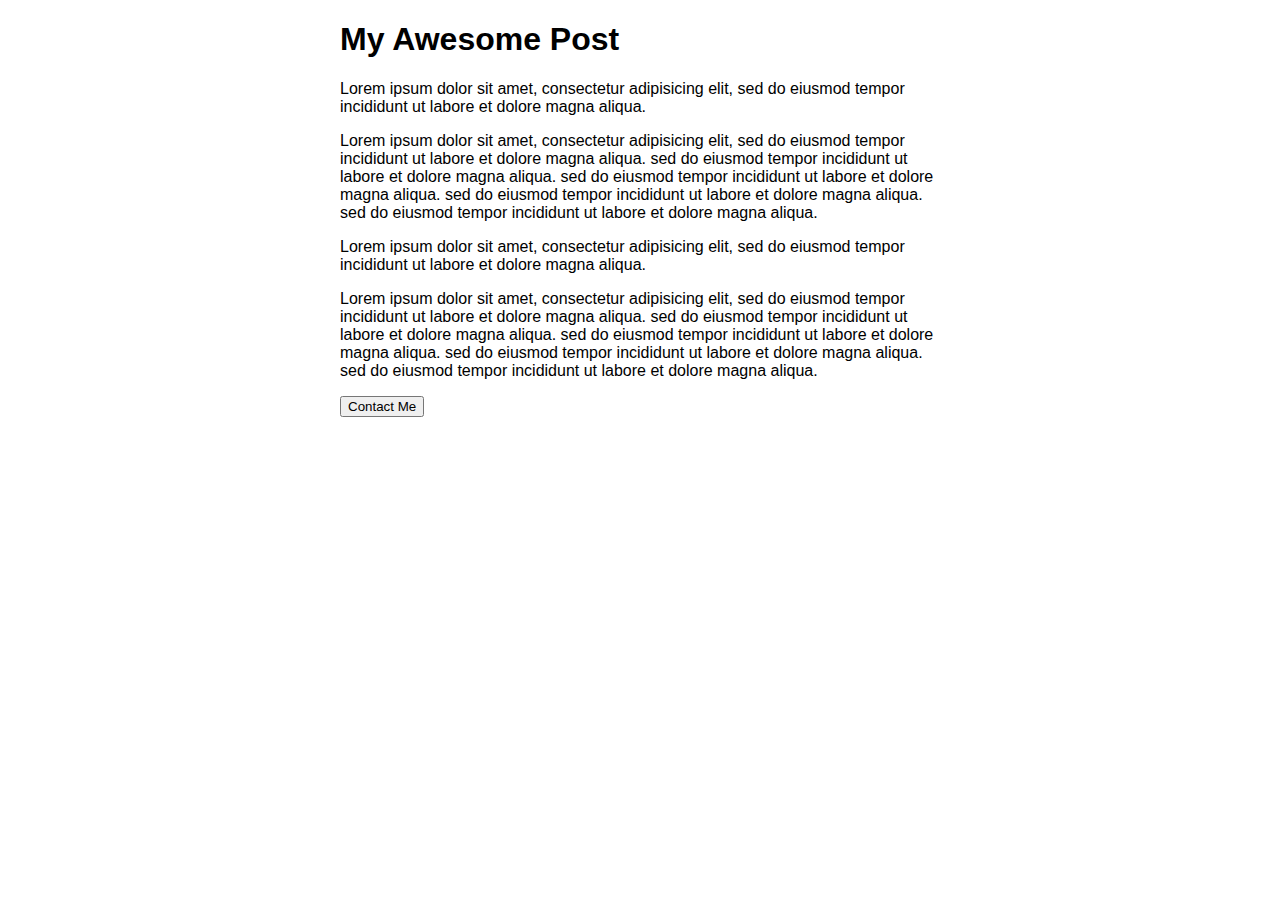
<file: contact.html>
<!doctype html>
<html>
<head>
	<meta charset=utf-8>
	<title>Slides and Structure</title>
	<style>

	body {
		width: 600px;
		margin: auto;
		font-family: sans-serif;
	}

	#contact { 
		background: #e3e3e3; 
		padding: 1em 2em; 
		position: relative;
	}

	.js #contact {
		position: absolute;
		top: 0;
		width: inherit;
		display: none;
	}	

	#contact h2 { margin-top: 0; }

	#contact ul { padding: 0; }

	#contact li { 
		list-style: none;
		margin-bottom: 1em;
	}

	/* Close button on form */
	.close {
		position: absolute;
		right: 10px;
		top: 10px;
		font-weight: bold;
		font-family: sans-serif;
		cursor: pointer;
	}	

	/* Form inputs */
	input, textarea { width: 100%; line-height: 2em;}
	input[type=submit] { width: auto;  }
	label { display: block; text-align: left; }

	</style>
</head>
<body>


<article>
	<h1>My Awesome Post</h1>
	<p>
		Lorem ipsum dolor sit amet, consectetur adipisicing elit, sed do eiusmod tempor incididunt ut labore et dolore magna aliqua.
	</p>
	<p>
		Lorem ipsum dolor sit amet, consectetur adipisicing elit, sed do eiusmod tempor incididunt ut labore et dolore magna aliqua. sed do eiusmod tempor incididunt ut labore et dolore magna aliqua. sed do eiusmod tempor incididunt ut labore et dolore magna aliqua. sed do eiusmod tempor incididunt ut labore et dolore magna aliqua. sed do eiusmod tempor incididunt ut labore et dolore magna aliqua.
	</p>
	<p>
		Lorem ipsum dolor sit amet, consectetur adipisicing elit, sed do eiusmod tempor incididunt ut labore et dolore magna aliqua.
	</p>
	<p>
		Lorem ipsum dolor sit amet, consectetur adipisicing elit, sed do eiusmod tempor incididunt ut labore et dolore magna aliqua. sed do eiusmod tempor incididunt ut labore et dolore magna aliqua. sed do eiusmod tempor incididunt ut labore et dolore magna aliqua. sed do eiusmod tempor incididunt ut labore et dolore magna aliqua. sed do eiusmod tempor incididunt ut labore et dolore magna aliqua.
	</p>
</article>

<div id="contact">
	<h2>Contact Me</h2>
	<form action="#">
		<ul>
			<li>
				<label for="name">Name: </label>
	 			<input name="name" id="name">
			</li>

			<li>
				<label for="email">Email Address: </label>
		 		<input name="email" id="email">
			</li>

			<li>
				<label for="comments">What's Up?</label>
				<textarea name="comments" id="comments" cols="30" rows="10"></textarea>
			</li>
			<li>
				<input type="submit" value="Submit">
			</li>
		</ul>
	</form>
</div>

<script src="https://ajax.googleapis.com/ajax/libs/jquery/1.7.1/jquery.min.js"></script>

<script src="https://ajax.googleapis.com/ajax/libs/jquery/2.1.3/jquery.min.js"></script>


<script>

(function() {
	
$('html').addClass('js');

var contactForm = {

	container: $('#contact'),

	config: {
		effect: 'slideToggle',
		speed: 500
	},

	init: function(config) {
		$.extend(this.config, config);

		$('<button></button>', {
			text: 'Contact Me'
		})
			.insertAfter( 'article:first' )
			.on( 'click', this.show );
	},

	show: function() {
		var cf = contactForm,
			container = cf.container,
			config = cf.config;

		if ( container.is(':hidden') ) {
			contactForm.close.call(container);
			container[config.effect](config.speed);
		}
	},

	close: function() {
		var $this = $(this), // #contact
			config = contactForm.config;

		if ( $this.find('span.close').length ) return;

		$('<span class=close>X</span>')
			.prependTo(this)
			.on('click', function() {
				// this = span
				$this[config.effect](config.speed);
			})
	}
};

contactForm.init({
	// effect: 'fadeToggle',
	speed: 300
});

})();

</script>

</body>
</html>
</file>
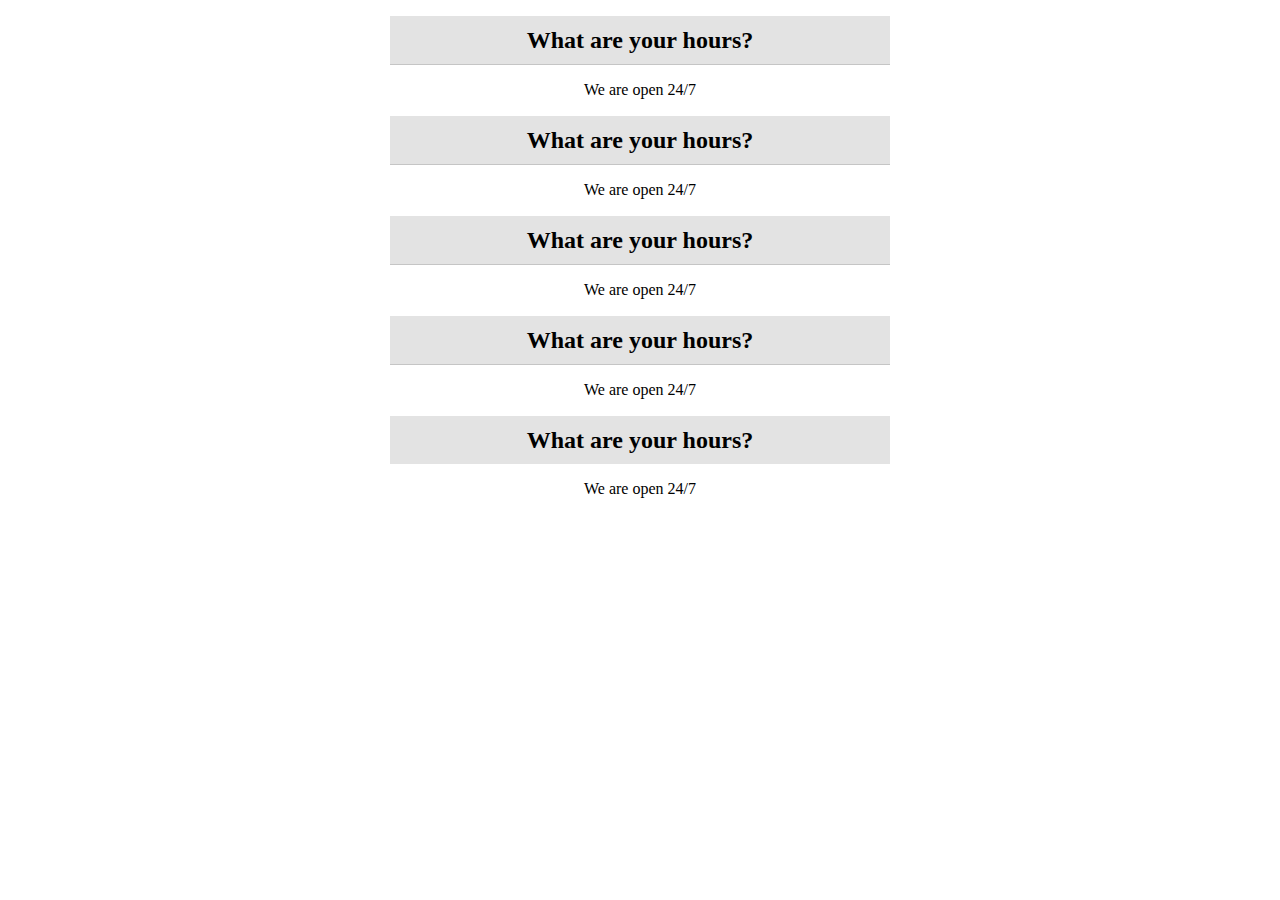
<file: lesson5.html>
<!doctype html>
<html>
<head>
	<title>Events201</title>
	
	<link rel="stylesheet" href="css.css">
</head>
<body>
	<dl>
		<dt>What are your hours?</dt>
		<dd>We are open 24/7</dd>
		<dt>What are your hours?</dt>
		<dd>We are open 24/7</dd>
		<dt>What are your hours?</dt>
		<dd>We are open 24/7</dd>
		<dt>What are your hours?</dt>
		<dd>We are open 24/7</dd>
		<dt>What are your hours?</dt>
		<dd>We are open 24/7</dd>
	</dl>
	
<script>
(function(){
$('dd').filter(':nth-child(n+4)').addClass('hide');

	$('dt').on('mouseenter'),function(){
		$(this)
			.next()
				.slideDown(300)
				.siblings('dd')
					.slideUp(300);
	})

})();
</script>
</body>
</html>
</file>
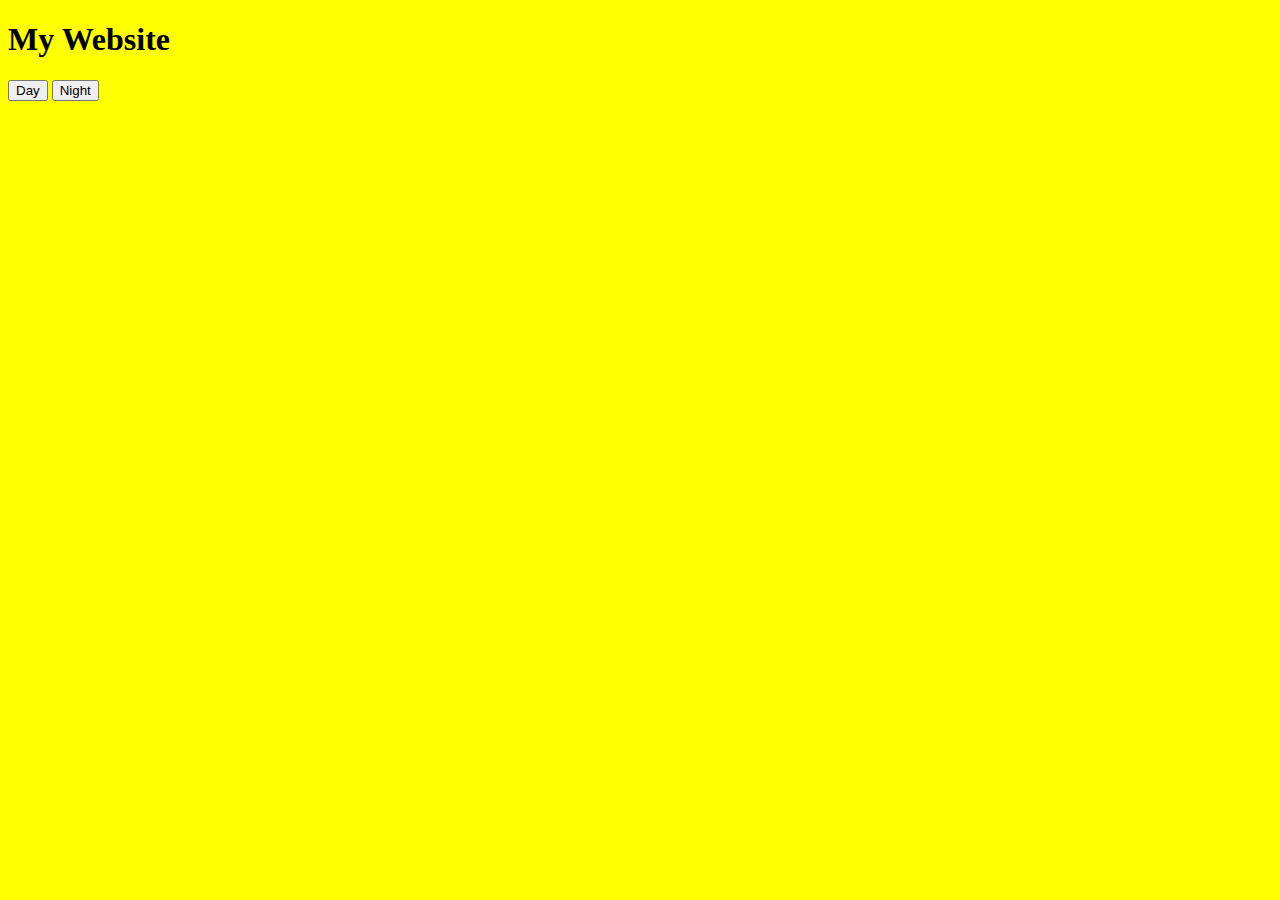
<file: Week7.html>
<!doctype html>
<html>
<head>
	<meta charset=utf-8>
	<title>jQuery Events</title>
	<link rel="stylesheet" href='day.css'
</head>
<body>
	<h1>My Website</h1>

	<button>Day</button>
	<button>Night</button>


	<script src="https://ajax.googleapis.com/ajax/libs/jquery/2.1.3/jquery.min.js"></script>
	<script>
	

	(function  () {
		$('button').click(function(){
			var stylesheet = $(this).text().toLowerCase();
			console.log(stylesheet);
			$('link').attr('href',stylesheet + '.css');
		});
	})();


	</script>

</body>
</html>
</file>
<file: css.css>
body
{
	width:500px;
	margin:auto;
	text-align:center; 
}
dl
{
	
}
dd
{
	margin: 0;
	padding: 1em 0;
}
dt 
{
	cursor: pointer;
	font-weight: bold;
	font-size: 1.5em;
	line-height: 2em;
	background: #e3e3e3;
	border-bottom: 1px solid #c5c5c5;
	border-top: 1px solid white;

}

dt:first-child{border-top: none;}
dt:nth-last-child(2){border-bottom:none;}
</file>
<file: day.css>
body{
	background: yellow;
}
</file>
